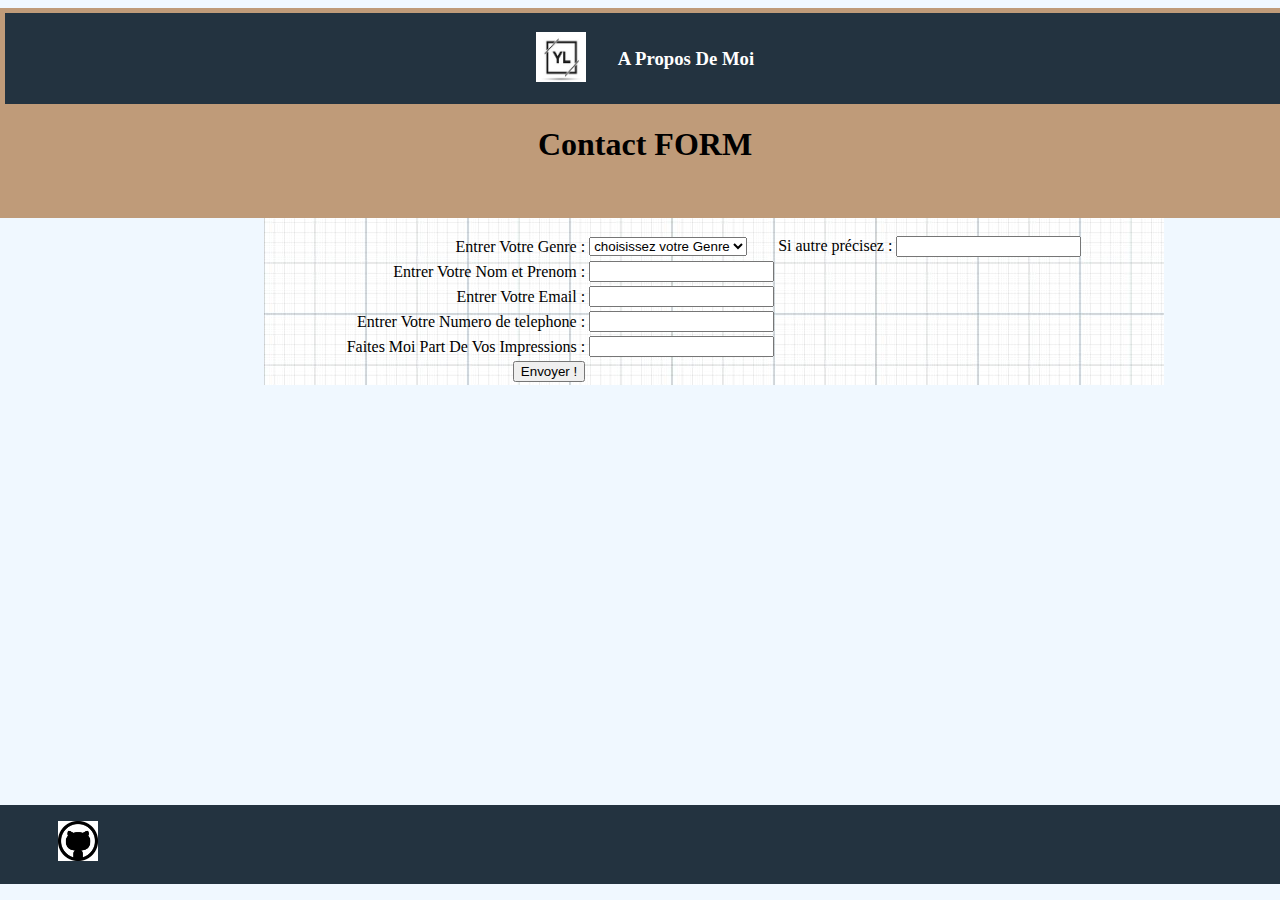
<file: contact.html>
<!DOCTYPE html>
<html>
    <head>
        <meta charset="utf-8"/>
        <title>Contactez-Moi</title>
        <link rel="stylesheet" type="text/css" href="styles/main.css"/>
    </head>
    <body>
        <div class="Ac">
            <div class="entête">
                <nav>
                    <ul class="link nav">
                        <li><a href="index.html" target="_self"><img src="image/YL.jpg" title="Retourner à l'accueil" width="50" height="50"></a></li>
                        <li><a href="cv.html" target="_self"><h3>A Propos De Moi</h3></a></li>
                    </ul>
                </nav>
                <h1 align="center">Contact FORM</h1>
            </div>
            <div class="contact" align="center">
                <form action="" method="get" name="Contactez-Moi">
                    <table align="center">
                        <tr>
                            <td align="right">
                                <div>
                                    <label for="civilité">Entrer Votre Genre :</label>
                            </td>
                            <td>
                                    <select name="Gender" id="Gender-select">
                                        <option value="">choisissez votre Genre</option>
                                        <option value="MEN">Homme</option>
                                        <option value="WOMEN">Femme</option>
                                    </select>
                            </td>
                            <td>
                                    <label for="précisez">Si autre précisez :</label>
                                    <input type="précisez" name="précisez" id="précisez" value=>
                                </div>
                            </td>
                        </tr>
                        <tr>
                            <td align="right">
                                <div name="Contactez-Moi">
                                    <label for="name">Entrer Votre Nom et Prenom :</label>
                            </td>
                            <td>
                                    <input type="text" name="name" id="name" value=>
                                </div>
                            </td>
                        </tr>
                        <tr>
                            <td align="right">
                                <div name="Contactez-Moi">
                                    <label for="email">Entrer Votre Email :</label>
                            </td>
                            <td>
                                    <input type="email" name="email" id="email" value=>
                                </div>
                            </td>
                        </tr>
                        <tr>
                            <td align="right">
                                <div name="Contactez-Moi">
                                    <label for="n°tel">Entrer Votre Numero de telephone :</label>
                            </td>
                            <td>
                                    <input type="tel" name="tel" id="tel" value=>
                                </div>
                            </td>
                        </tr>
                        <tr>
                            <td align="right">
                                <div name="Contactez-Moi">
                                    <label for="Request">Faites Moi Part De Vos Impressions :</label>
                            </td>
                            <td>
                                    <input type="Request" name="Request" id="Request" tabindex="">
                                </div>
                            </td>
                        </tr>
                        <tr>
                            <td align="right">
                                <div name="Contactez-Moi">
                                    <input type="submit" value="Envoyer !">
                                </div>
                            </td>
                        </tr>
                    </table>
                </form>
            </div>
            <footer>
                <ul class="link foot">
                    <li><a href="https://github.com/YoannLemaire" target="_blank"><img src="image/GITHUB.jpg" title="direction GITHUB" width="40" height="40"></a></li>
                </ul>
            </footer>
        </div>
    </body>
</html>
</file>
<file: styles/main.css>
body{
    background-color: aliceblue;
    width: 900px;
    position: relative;
    left: 20%;
    background-repeat: no-repeat;
    background-size: cover;
    margin-bottom: 10%;
}
.entête{
    background-color: #BF9B79;
    border: 5px solid #BF9B79;
    width: 100%;
    height: 200px;
    left: 0%;
    position: fixed;
}
.nav{
    list-style-type:disc;
    margin: 0;
    padding: 0;
    background-color: #233340;
    border: 2px solid #233340;
    display: flex;
    justify-content: center;
}
li{
    display: flex;
    align-items: center;
}
li a{
    color: white;
    text-align: center;
    padding: 14px 16px;
    text-decoration: none;
}  
li a:hover {
    background-color: #186BBC;
}
a:active {
    background-color: red;
}
.contact{
    background-image: url("../image/main.jpg");
    padding-top: 25%;
}
.cv{
    background-image: url("../image/cv.jpg");
    background-repeat: no-repeat;
    background-size: cover;
    padding-top:20%
}
.foot{
    background-color: #233340;
    border: 2px solid #233340;
    width:900px;
    position: fixed;
    bottom: 0; 
    width: 100%;
    height: 75px;
    left: 0%;
}
.naccueil{
    display: flex;
    flex-wrap: wrap;
    align-items: center;
}
.descrition{
    background-image: url("../image/main.jpg");
    padding-top: 25%;
    text-align: center;
}
pre{
    padding:2px;
}
@media screen and (max-width: 768px) {
	.A .Acv .Ac{
		font-size:1.2em;
	}

	.A .Acv .Ac{
		width:100%;
		margin-bottom:0px;
	}

	.descrition img{
		max-width:50%;
	}

	.naccueil{
		width:100%;
		margin-bottom:250px;
	}
}
.creation{
    float: left;
}
</file>
